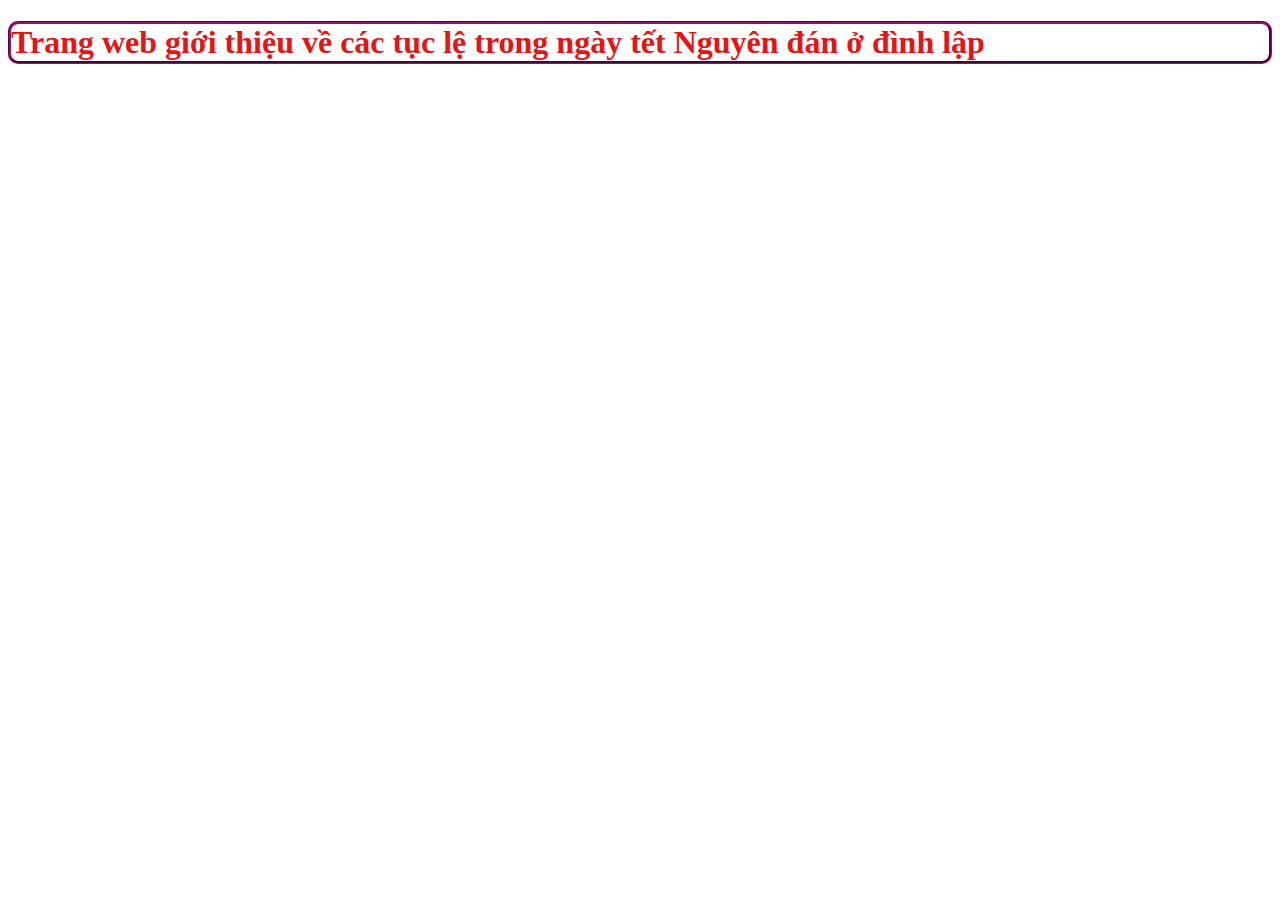
<file: stem1/12a1/nhom1/index.html>
<!DOCTYPE html>
<html>
    <head>
        <style>
            h1 {
                color: #e81414;
                border-color: #a1087e;
                border-radius: 10px;
                border-style: groove;
                align-items: center;
            }
        </style>
    </head>
    <body>
        <h1>Trang web giới thiệu về các tục lệ trong ngày tết Nguyên đán ở đình lập</h1>
    </body>
</html>
</file>
